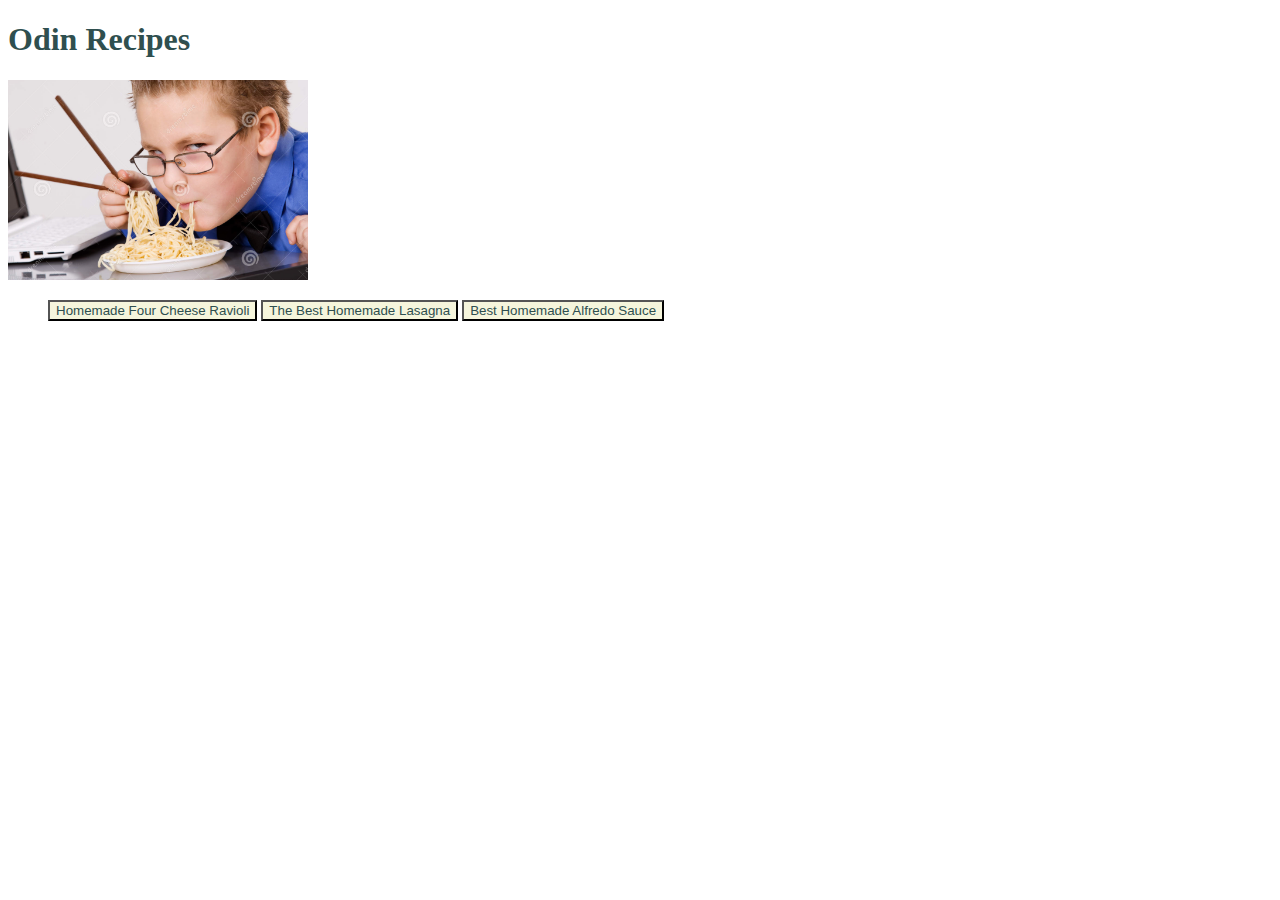
<file: index.html>
<!DOCTYPE html>
<html lang="en">
    <head>
        <meta charset="utf-8">
        <title>Odin Recipes</title>
        <link rel="stylesheet" href="style.css">
    </head>
    <body>
        <h1 class="heading">Odin Recipes</h1>
        <img src="recipes/recipe-images/hungry.jpeg" alt="hungry boi" width="300" height="auto">
        <ul>
            <button class="button" onclick="location.href='recipes/ravioli.html'">Homemade Four Cheese Ravioli</button>
            <button class="button" onclick="location.href='recipes/lasagna.html'">The Best Homemade Lasagna</button>
            <button class="button" onclick="location.href='recipes/alfredo.html'">Best Homemade Alfredo Sauce</button>
        </ul>
    </body>
</html>
</file>
<file: style.css>
.heading {
    font-weight: bold;
    color: darkslategray;
    font-family: serif;
}

.button {
    color: darkslategrey;
    background: beige;
}
</file>
